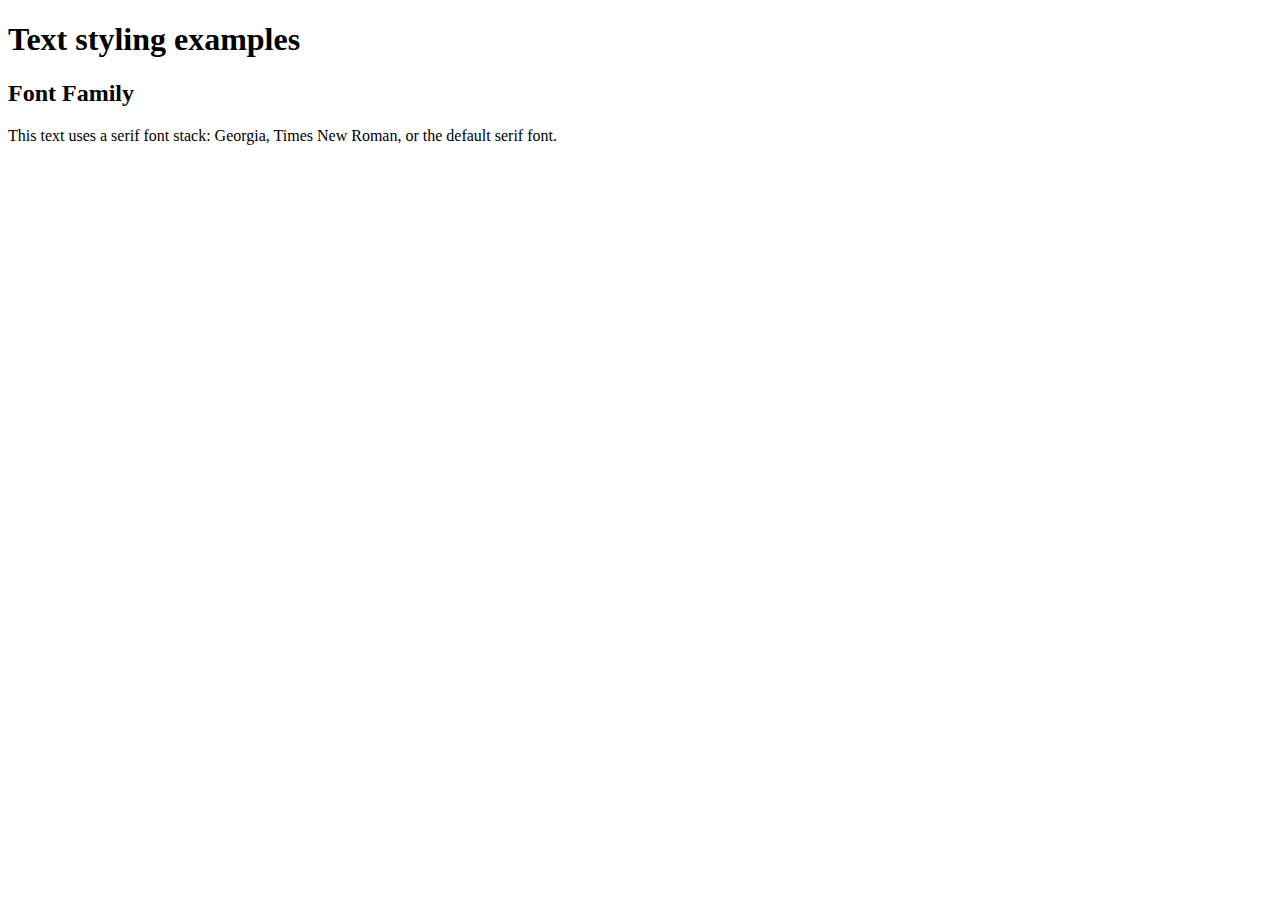
<file: index.html>
<!DOCTYPE html>
<html lang="en">
<head>
    <meta charset="UTF-8">
    <meta name="viewport" content="width=device-width, initial-scale=1.0">
    <title>CSS Training</title>
    <link rel="stylesheet" href="style.css">
    <style>
        /* p{color: blueviolet;} */
    </style>
</head>
<body> 
    <!-- CSS DEscendant combinator Examples -->
     <!-- <div class="container">
        <h2> Example 1: Direct and Nested paraGraphs</h2>
        <div>
            <p>This paragraphis Nested inside a div within the container</p>
            <div>
                <p>This paragraph is even more deeply nested.</p>
            </div>
        </div>
    </div>
    
    <div class="card">
        <h2>Title</h2>
        <p>Hello World</p>
        <div class="testing">
            <p>This is another testing of the style</p>
            <span>Read more.....</span> -->
            
            
        </div>
    </div>
    
    <!-- <p style="color: red;">This paragraph is directly inside the container</p> -->



    <!-- Inline Css (inside the tag)-->
    <!-- <p style="color: rgba(12, 240, 248, 0.525);">Hello World</p>     -->
    <!-- Internal Css (written inside of the HTML document Head above) -->
     <!-- <p>How are you doing</p> -->



     <!-- CSS Child Combinator -->
      <!-- 
     This CSS Child combinator is represented by the greater-than sign (>). It is used to select elements that are a direct child of a specified parent element -->

     <!-- <div class="container">
        <p>Hello 1</p>
        <ul>
            <li>
                <p>another Hello</p>
            </li>
        </ul>
        <p>Hello 2</p>
     </div> -->


     <!-- CSS next-sibling combinator -->
      <!-- The CSS next-sibling combinator represented by the plus sign (+), is used to select an element that is immediately preceded by a specific element, and both share the same parent. -->

      <!-- <div class="card">
        <h2>Title</h2>
        <p>Paragraph 1</p>
        <p>Paragraph 2</p>
        <div>A div</div>
        <p>Paragraph 3</p>
    </div> -->

    <!-- ![NOTE] the subsequent-sibling combinator selects all sibling elements that follow the specified element, not just the one immediately next to it. -->
         
    <!-- Subsequent-sibling combinator -->
     <!-- 
    the Subsequent-sibling combinator, represented by the tilde sign (~)is used to select an element that is preceded by a specific element, where both elements share the same parent.
     -->
    
     <!-- <article>
        <h1>Article Title</h1>
        <p>Intro Paragraph</p>
        <h2>Hello h2</h2>
        <p>Paragraph </p>
     </article> -->

     <!-- ** Pseudo-Classes -->
      <!-- Pseudo-classes in CSS are keyword added to a selector that specifies a special state of the selected element (s). they allow you to apply styles based on information that is not contained in the document tree, such as history (e.g, whether a link has been visited), content state (e.g, whether a checkbox is checked), or position within the parent (e.g, the first child element).-->
       <!-- ! They are written with single colon (:) followed by the pseudo-class name, like this: 'selector:pseudo-class' -->

       <!-- <ul>
        <li>Item 1</li>
        <li>Item 2</li>
        <li>Item 3</li>
        <li>Item 4</li>
        <li>Item 5</li>
        <li>Item 6</li>
       </ul> -->

       <!-- <div class="color-demo solid-bg">
        <h2>Solid Background color</h2>
        <p>This div has a solid blue background</p>
       </div> -->

       <!-- <div class="color-demo gradient-bg boy">
        <h2>Gradient Background</h2>
        <p>Lorem ipsum dolow sit amet, consectetur adipisicing elit.</p>
       </div>

       <div class="color-demo deewhy">
        <h2>Landing page</h2>
        <p>This is a test landing page</p>
       </div> -->

       <!-- <div class="image-demo simple-image">
        <h2>Gradient Background</h2>
        <p>Lorem ipsum dolow sit amet, consectetur adipisicing elit.</p>
       </div> -->
       
       <!-- Text styling in CSS: -->
<!--! Text styling is crucial for creating visually appealing and readable content on web pages. Css provides extensive control over text apperance through various properties. -->
       <h1>Text styling examples</h1>
       <div class="examples-container">
        <h2>Font Family</h2>
        <p class="font-family-example">This text uses a serif font stack: Georgia, Times New Roman, or the default serif font.</p>
       </div>

</body>
</html>
</file>
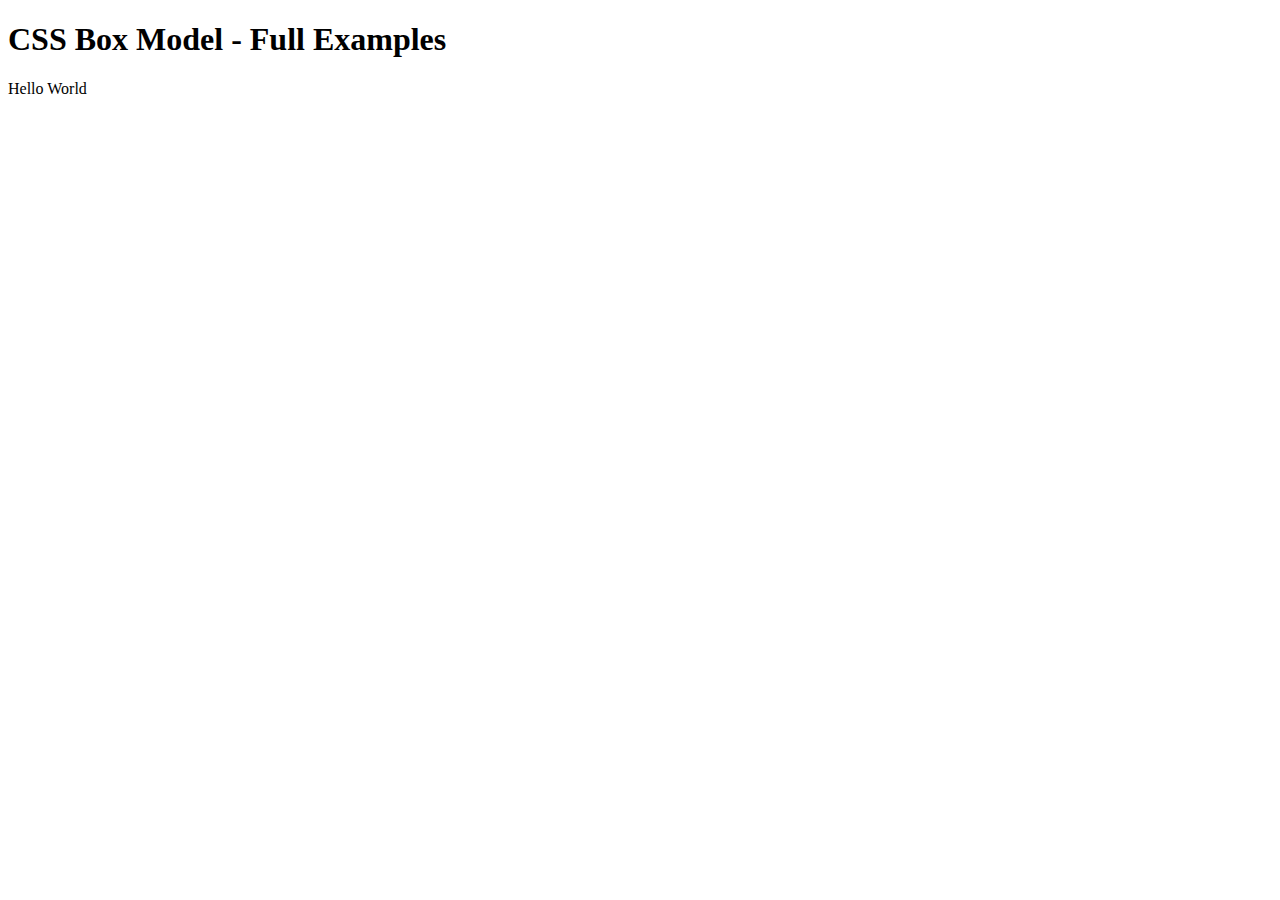
<file: box.html>
<!DOCTYPE html>
<html lang="en">
<head>
    <meta charset="UTF-8">
    <meta name="viewport" content="width=device-width, initial-scale=1.0">
    <title>Box model</title>
</head>
<body>
    <!-- ! Every HTML element is rendered as a rectagular box in CSS. The box model describes how these boxes are structured with four distinct layers that determine its size and spacing. -->
    <h1>CSS Box Model - Full Examples</h1>

    <!-- Total Width = Content Width + Padding + Border + Margin -->
    <!-- Total Height = Content Height + Padding + Border + Margin -->
    
    
    <dHeightass="box">
        Hello World
    </div>

</body>
</html>
</file>
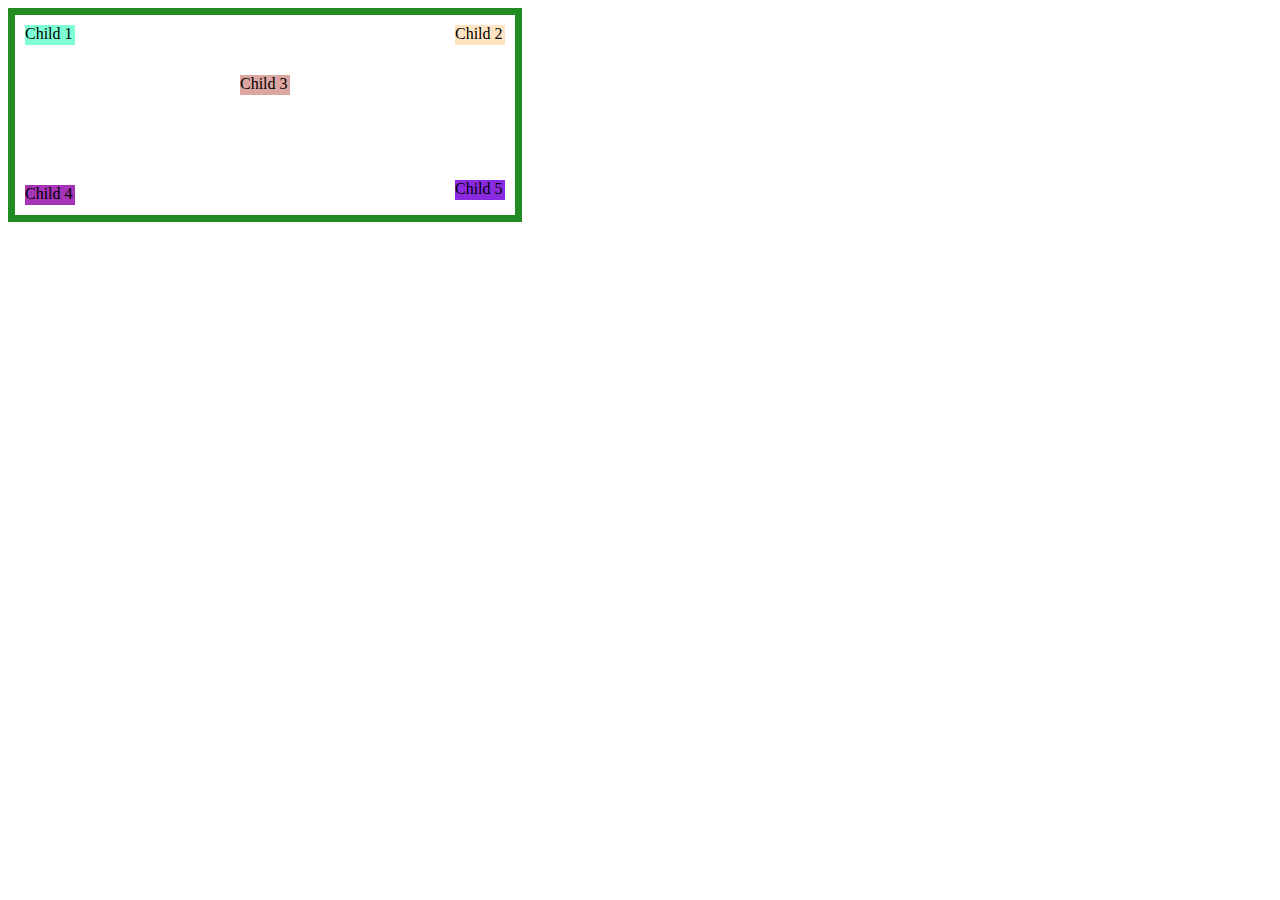
<file: position.html>
<!DOCTYPE html>
<html lang="en">
<head>
    <meta charset="UTF-8">
    <meta name="viewport" content="width=device-width, initial-scale=1.0">
    <title>CSS Positioninig</title>
    <link rel="stylesheet" href="position.css">
</head>
<body>
    

    <!--  Static Positioning (Default) -->
      <!-- <div class="box">Static Box</div> -->

      <!-- <div class="relative-box"></div>

      <div class="abs-box">Absolute Box</div> -->

      <div class="parent">
        <div class="child-top-left">Child 1</div>
        <div class="child-top-right">Child 2</div>
        <div class="child-centre">Child 3</div>
        <div class="child-bottom-left">Child 4</div>
        <div class="child-bottom-right">Child 5</div>
      </div>
</body>
</html>
</file>
<file: style.css>
/* .container p{
    color: blue;
}
.card p{
    color: blue;
    font-size: 24;
}
.testing p{
    color: brown;
    font-size: 35;
    font-family: 'Lucida Sans', 'Lucida Sans Regular', 'Lucida Grande', 'Lucida Sans Unicode', Geneva, Verdana, sans-serif;
} */

/* CSS CHild Combinator */
/* 
.container > p, ul li > p, p{
    color: navy;
}

h2 +p,p,p{
    color: forestgreen;
    font-weight: bold;
}
.card div{
    color: indianred;
}

h2 ~ */

/* CSS Background Color */
.color-demo{
    padding: 30px;
    margin: 50px auto;
    text-align: center;
    color: black;
}
/* .solid-bg{
    background-color: #F8B55C;
} */ 

/* Linear Gradient IN CSS */
/* !A linear gradient is a type of image defined in CSS that creates a smooth, continuous, transition between two or mote colors along a straight line.
! NOTE it is a powerful, flexible and performant way to add colorful background elements without needing to use external image files (like JPEG or PNGs). */

/* .gradient-bg{
    background-image: linear-gradient(90deg, cyan, pink, magenta); 
    background-color: indianred;
} */
 
/* .deewhy{
    background: linear-gradient(360deg, cyan, pink, magenta)
} */

/* .simple-image{
    background-image: url(test.jpg);
    background-size: cover;
    width: 100%;
    height: 300px;
    background-repeat: no-repeat;
} */

/* body{
    padding: 0;
    margin: 0;
    background-image: url(image/house.jpg);
    background-repeat: no-repeat; */
    /*! Backgroun cover is to make the image fill the entire screen, scale properly crop only if needed maintain aspect ratio 
    background-size: cover;
    background-position: center;
    background-attachment: fixed;
}

/* CSS border */
/* !The CSS border property is a shorthand property used to set the width, style and color of an element's bo */
/* 
body{
    font-family: 'Open sans', sans-serif; */
    /* ! Line-height, controls the vertical space between lines of text */
    /* line-height: 1.6;
    background-color: #F8B55C;
    max-width: 800px;
    padding: 20px;
}

h1{
    font-family: 'Roboto', sans-serif;
    font-weight: 900;
    color: #435978;
    text-align: center;
    text-transform: uppercase;
    letter-spacing: 2px;
}

.example-container{
    background: #770F15;
    padding: 25px;
    margin: 20px 0;
    border-radius: 10px;
}

.font-family-example{
    font-family: Georgia, 'Times New Roman', Times, serif;
    font-size: 1.2em;
}

.font-sizing{
    font-size: 1.5rem;
    font-weight: 400;
    font-style: italic;
}

.colorful-text{
    color: #0D821C;
    background-color: #52D6FE;
    padding: 10px;
    border-radius: 5px;
}

.beautiful-text{
    color: #c3d8c6;
    background-color: #3d575f;
    padding: 10px;
    border-radius: 5px;
}

.decorated-text{
    text-decoration: underline dotted #AB49E1;
    text-transform:  capitalize;
    font-weight: bold;
    background-color: #FF9169;
    width: 540px;
}

.spaced-text{
    letter-spacing: 1px;
    line-height: 2;
    background-color: rgb(209, 230, 230);
    padding: 15px;
    border-radius: 10px;
}

.tight-text{
    letter-spacing: -0.5px;
    font-weight: bold;
    color: rgb(5, 27, 45);
} */

/* ! [EXPLANATION]
    /* -> COntent = 200 X 100 */
    /* -> Padding = 20px on all sides */
    /* -> Border = 5px */
    /* -> Margin = 10px */
*/

/* .box{
    background-color: rgb(201, 201, 224);
    padding: 20px;
    width: 200px;
    border: 5px solid rgb(119, 154, 119);
    height: 100px;
    margin: 30px;
}

.card{
    width: 250px;
    padding-top: 10px;
    padding-right: 30px;
    padding-left: 5px;
    padding-bottom: 40px;
    text-align: center;
    font-family: 'Times New Roman', Times, serif;
    font-style: italic;
    font-weight: bold;
    font-size: larger;
    
    margin-top: 20px;
    margin-bottom: 10px;
    margin-left: 5px;
    margin-right: 50px;
    border: 2px solid #4D930A;


    background: #e8aab2;
}


.smart-box{
    width: 300px;
    padding: 20px;
    border: 5px solid lemonchiffon;
    background: #3FC4C3;
    box-sizing: border-box;
} */
</file>
<file: position.css>
/* 
    !Every HTML element on a page is positioned based on CSS rules

    There are five main positioning types, but you asked about the core four.
    (1). static
    (2). relative
    (3). absolute
    (4). fixed

*/

.box{
    width: 200px;
    height: 100px;
    background: lightblue;
}

/* Relative positioning */
/* The elements says in normal document flow, but you can shift it using::after
    *top
    *left
    *right
    *bottom
*/

.relative-box{
    width: 200px;;
    height: 100px;
    background: orange;
    position: relative;
    top: 20px;
}

/* Absolute Positioning */
/* The element is removed from the normal flow and positioned relative to the nearest positioned ancestor. */
.abs-box{
    width: 150px;
    height: 80px;
    background: red;
    color: #fff;
    position: absolute;
    top: 30px;
    left: 50px;
    text-align: center;

}

.parent{
    position: relative;
    width: 500px;
    height: 200px;
    border: 7px solid forestgreen;
}

.child-top-left{
    position: absolute;
    width: 50px;
    height: 20px;
    background-color: aquamarine;
    /* margin-top: 15px;
    margin-left: 45px; */
    top: 10px;
    left: 10px;
}

.child-top-right{
    position: absolute;
    width: 50px;
    height: 20px;
    background-color: bisque;
    right: 10px;
    top: 10px;
}

.child-centre{
    position: absolute;
    width: 50px;
    height: 20px;
    background-color: rgb(220, 166, 162);
    right: 45%;
    top: 30%;
}

.child-bottom-left{
    position: absolute;
    width: 50px;
    height: 20px;
    background-color: rgb(165, 52, 183);
    left: 10px;
    bottom: 10px;
}

.child-bottom-right{
    position: absolute;
    width: 50px;
    height: 20px;
    background-color: blueviolet;
    right: 10px;
    bottom: 15px;
}
</file>
